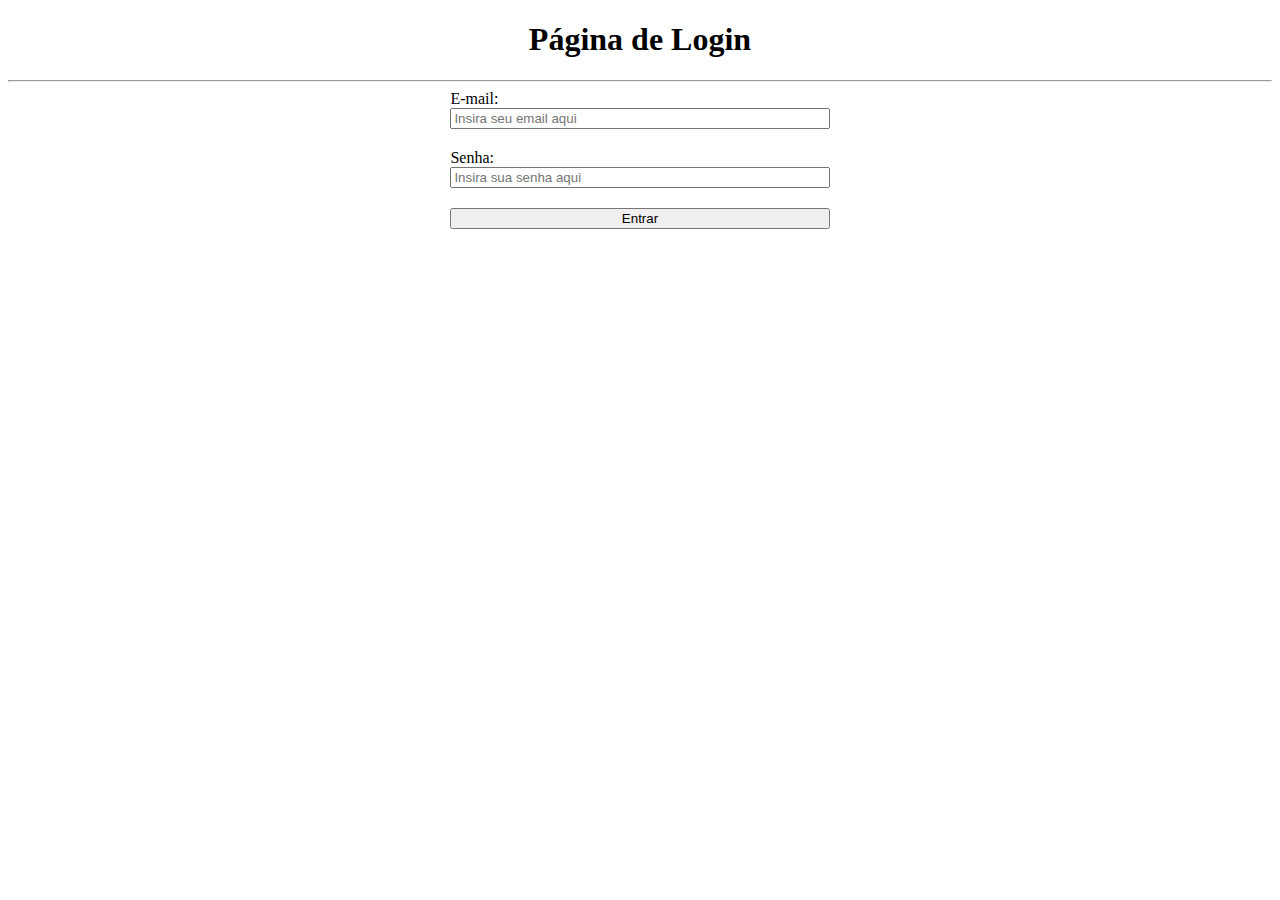
<file: index.html>
<!DOCTYPE html>
<html lang="en">
<head>
    <meta charset="UTF-8">
    <meta name="viewport" content="width=device-width, initial-scale=1.0">
    <link rel="stylesheet" href="./styles/form-styels.css">
    <title>Login JS</title>
</head>
<body>
    <header>
        <h1>Página de Login</h1>
    </header>
    <main>
        <hr>
        <form class="form-login" method="post">
            <label for="email">E-mail:</label>
            <input id="email" name="email" placeholder="Insira seu email aqui"
                   type="email"
                   title="example@domain.com"
            >
            <label for="senha">Senha:</label>
            <input id="senha" name="senha" placeholder="Insira sua senha aqui"
                   type="password"
                   title="Pelo menos 1 número. Pelo menos 1 letra."
            >
            <!--<button type="submit">Login/button>-->
            <button type="button" id="bt_login">Entrar</button>
        </form>
    </main>
    <footer>

    </footer>

    <script src="./scripts/login.js"></script>
</body>
</html>
</file>
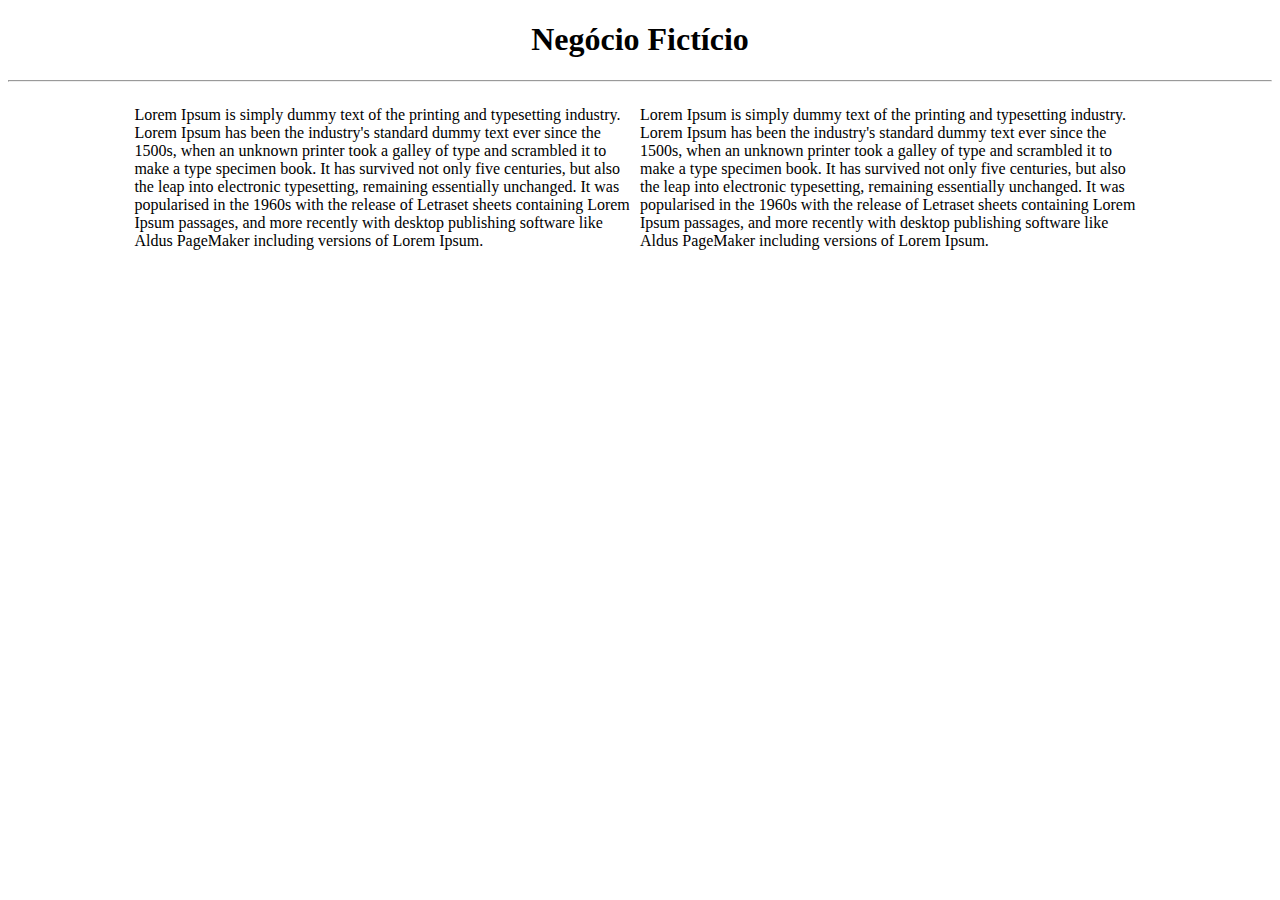
<file: pages/home.html>
<!DOCTYPE html>
<html lang="en">
<head>
    <meta charset="UTF-8">
    <meta name="viewport" content="width=device-width, initial-scale=1.0">
    <link rel="stylesheet" href="../styles/form-styels.css">
    <title>Home - Negócio</title>
</head>
<body>
    <h1>Negócio Fictício</h1>
    <hr>
    <div class="grade-cards">
        <div class="card-home">
            <p>
                Lorem Ipsum is simply dummy text of the printing and typesetting industry. Lorem Ipsum has been the industry's standard dummy text ever since the 1500s, when an unknown printer took a galley of type and scrambled it to make a type specimen book. It has survived not only five centuries, but also the leap into electronic typesetting, remaining essentially unchanged. It was popularised in the 1960s with the release of Letraset sheets containing Lorem Ipsum passages, and more recently with desktop publishing software like Aldus PageMaker including versions of Lorem Ipsum.
            </p>
        </div>
        <div class="card-home">
            <p>
                Lorem Ipsum is simply dummy text of the printing and typesetting industry. Lorem Ipsum has been the industry's standard dummy text ever since the 1500s, when an unknown printer took a galley of type and scrambled it to make a type specimen book. It has survived not only five centuries, but also the leap into electronic typesetting, remaining essentially unchanged. It was popularised in the 1960s with the release of Letraset sheets containing Lorem Ipsum passages, and more recently with desktop publishing software like Aldus PageMaker including versions of Lorem Ipsum.
            </p>
        </div>
    </div>
</body>
</html>
</file>
<file: styles/form-styels.css>
h1 {
    text-align: center;
}

.form-login {
    display: flex;
    flex-direction: column;
    width: 80%;
    margin-inline: auto;
}

.form-login > input{
    margin-bottom: 20px;
}

.grade-cards {
    display: flex;
    width: 80%;
    margin-inline: auto;
}

@media (min-width: 600px) {
    .form-login {
        width: 30%;
    }
}
</file>
